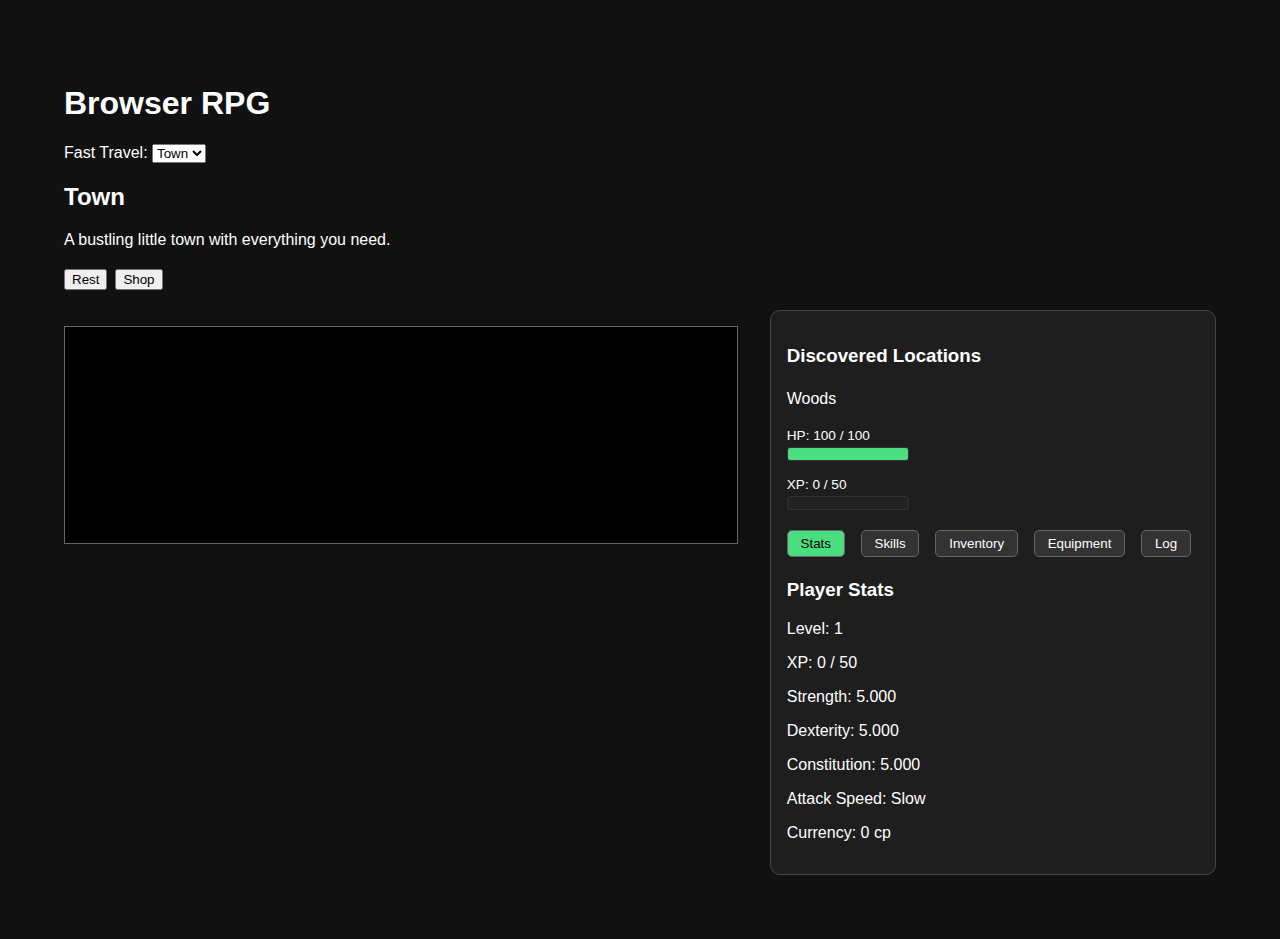
<file: index.html>
<!doctype html>
<html lang="en">
  <head>
    <meta charset="UTF-8" />
    <meta name="viewport" content="width=device-width, initial-scale=1.0" />
    <title>Browser RPG</title>
    <link rel="stylesheet" href="style.css" />
  </head>

  <body>
    <div id="gameWrapper">
      <h1>Browser RPG</h1>

      <div id="locationUI" style="margin-bottom: 1rem">
        <label for="locationSelect">Fast Travel:</label>
        <select id="locationSelect">
          <option value="town">Town</option>
          <option value="woods">Woods</option>
          <option value="dungeon">Dungeon</option>
        </select>

        <div id="locationInfo" style="margin-top: 1rem"></div>
        <div id="locationActions" style="margin-top: 0.5rem"></div>
      </div>

      <!-- Game Layout -->
      <div id="game">
        <!-- Left Column -->
        <div id="mainPanel">
          <!-- Enemy HP Bar -->
          <div id="enemyHealthBarContainer" class="healthbar-wrapper">
            <div id="enemyHealthBar" class="healthbar-fill"></div>
            <div id="enemyHpText" class="hp-text">0 / 0</div>
          </div>

          <!-- Log -->
          <div id="status" class="log-box"></div>
        </div>

        <!-- Right Column -->
        <div id="sidePanel">
          <!-- Discoverable Location List -->
          <div id="locationListContainer">
            <h3>Discovered Locations</h3>
            <ul id="locationList"></ul>
          </div>
          <!-- Compact Status -->
          <div id="compactPlayerStatus">
            <div id="compactHpText">HP: 100 / 100</div>
            <div class="healthbar-wrapper compact">
              <div
                id="compactPlayerHealthBar"
                class="healthbar-fill"
                style="background: #4ade80"
              ></div>
            </div>
            <div id="compactXpText">XP: 0 / 50</div>
            <div class="healthbar-wrapper compact">
              <div
                id="compactPlayerXpBar"
                class="healthbar-fill"
                style="background: #60a5fa"
              ></div>
            </div>
          </div>

          <!-- Tabs -->
          <div class="tabs">
            <button class="tab-button active" data-tab="statsTab">Stats</button>
            <button class="tab-button" data-tab="skillsTab">Skills</button>
            <button class="tab-button" data-tab="inventoryTab">
              Inventory
            </button>
            <button class="tab-button" data-tab="equipmentTab">
              Equipment
            </button>
            <button class="tab-button" data-tab="logTab">Log</button>
          </div>

          <!-- Tab Contents -->
          <div class="tab-content" id="statsTab">
            <h3>Player Stats</h3>
            <p>Level: <span id="level">1</span></p>
            <p>XP: <span id="xp">0</span> / <span id="xpToNext">50</span></p>
            <p id="statStrWrapper">Strength: <span id="statStr">5</span></p>
            <p id="statDexWrapper">Dexterity: <span id="statDex">5</span></p>
            <p id="statConWrapper">Constitution: <span id="statCon">5</span></p>
            <p>Attack Speed: <span id="apsLabel">Fast</span></p>
            <p>Currency: <span id="currency">0 cp</span></p>
          </div>

          <div class="tab-content hidden" id="inventoryTab">
            <h3>Inventory</h3>
            <div id="inventory"></div>
          </div>
          
          <div class="tab-content hidden" id="skillsTab">
            <h3>Skills</h3>
            <div id="skillsList"></div>
          </div>

          <div class="tab-content hidden" id="equipmentTab">
            <h3>Equipped</h3>
            <div id="equipmentDisplay" class="inventory-grid">
              <div id="slot-weapon" class="equipment-slot" data-slot="weapon">Weapon</div>
              <div id="slot-offhand" class="equipment-slot" data-slot="offhand">Offhand</div>
              <div id="slot-armor" class="equipment-slot" data-slot="armor">Armor</div>
              <div id="slot-helmet" class="equipment-slot" data-slot="helmet">Helmet</div>
              <div id="slot-gloves" class="equipment-slot" data-slot="gloves">Gloves</div>
              <div id="slot-boots" class="equipment-slot" data-slot="boots">Boots</div>
              <div id="slot-accessory" class="equipment-slot" data-slot="accessory">Accessory</div>
              <div id="slot-belt" class="equipment-slot" data-slot="belt">Belt</div>
              <div id="slot-cloak" class="equipment-slot" data-slot="cloak">Cloak</div>
            </div>
          </div>

          <div class="tab-content hidden" id="logTab">
            <h3>Combat Log</h3>
            <div id="mirrorLog"></div>
          </div>

        </div>
      </div>
    </div>

    <div id="tooltip" style="display: none"></div>

    <!-- Scripts -->
    <script src="locations.js"></script>
    <script src="items.js"></script>
    <script src="enemies.js"></script>
    <script src="script.js" defer></script>
  </body>
</html>
</file>
<file: style.css>
html, body {
  font-family: sans-serif;
  background: #111;
  color: white;
  margin: 0;
  padding: 2rem;
}

#gameWrapper {
  position: relative;
}

#game {
  display: flex;
  gap: 2rem;
  margin-top: 1rem;
}

#mainPanel {
  flex: 2;
}

#sidePanel {
  flex: 1;
  background: #1e1e1e;
  border: 1px solid #444;
  padding: 1rem;
  border-radius: 10px;
}

#status {
  height: 200px;
  overflow-y: auto;
  border: 1px solid #666;
  padding: 0.5rem;
  margin-top: 1rem;
  background: #000;
}

button {
  margin: 0.25rem 0.5rem 0.25rem 0;
}



#tooltip {
  position: absolute;
  background: #1a1a1a;
  color: #f0e6d2;
  padding: 8px 12px;
  border: 1px solid #444;
  border-radius: 5px;
  font-size: 0.85rem;
  white-space: normal;
  z-index: 1000;
  pointer-events: none;
  max-width: 220px;
  box-shadow: 0 0 10px #000a;
  line-height: 1.4;
}

#tooltip .bonus {
  color: #91e1ff;
  display: block;
  margin-top: 2px;
}

#tooltip .tooltip-title {
  font-weight: bold;
  color: #ffd700;
  font-size: 0.95rem;
  margin-bottom: 4px;
  display: block;
}

/* Health bars */
.healthbar-wrapper {
  width: 100%;
  max-width: 200px;
  height: 20px;
  background: #444;
  border: 1px solid #222;
  border-radius: 4px;
  overflow: hidden;
  margin-top: 5px;
  margin-bottom: 1rem;
  position: relative;
}

.healthbar-fill {
  height: 100%;
  width: 100%;
  transition: width 0.3s ease;
}

#playerHealthBar {
  background: #4ade80;
}

#enemyHealthBar {
  background: #ef4444;
}

.hp-text {
  position: absolute;
  width: 100%;
  text-align: center;
  font-size: 0.8rem;
  top: 50%;
  transform: translateY(-50%);
  color: white;
  pointer-events: none;
}

#enemyHealthBarContainer {
  display: none;
  margin-top: 1rem;
}

/* Floating text */
.floating-text {
  position: absolute;
  font-size: 0.9rem;
  font-weight: bold;
  pointer-events: none;
  opacity: 1;
  animation: floatUp 1s ease-out;
  z-index: 9999;
  transform: translateY(0);
  display: inline-block;
  will-change: transform, opacity;
}

@keyframes floatUp {
  0% {
    transform: translateY(0);
    opacity: 1;
  }
  100% {
    transform: translateY(-40px);
    opacity: 0;
  }
}
.tabs {
  display: flex;
  gap: 0.5rem;
  margin-bottom: 1rem;
}

.tab-button {
  padding: 0.3rem 0.8rem;
  background: #333;
  color: white;
  border: 1px solid #666;
  border-radius: 5px;
  cursor: pointer;
}

.tab-button.active {
  background: #4ade80;
  color: black;
}

.tab-content {
  display: block;
}

.tab-content.hidden {
  display: none;
}
.healthbar-fill {
  height: 100%;
  width: 100%; /* This will be overridden by JS */
  transition: width 0.3s ease;
}
#compactPlayerHealthBar {
  background: #4ade80; /* same green as the main bar */
}

#compactPlayerStatus:hover {
  cursor: help;
}

#compactPlayerStatus {
  margin-bottom: 0.5rem;
  font-size: 0.85rem;
}
.healthbar-wrapper.compact {
  background: #222;             /* darker background */
  border: 1px solid #333;
  border-radius: 3px;
  max-width: 120px;
  height: 12px;
  margin-top: 4px;
}
#compactPlayerXpBar {
  background: #60a5fa;
}
#locationListContainer {
  margin-top: 1rem;
}

#locationList {
  list-style: none;
  padding-left: 0;
}

#locationList li {
  padding: 4px 0;
  cursor: default;
}

#locationList li:hover {
  text-decoration: underline;
  cursor: pointer;
}



#inventory {
  display: grid;
  grid-template-columns: repeat(auto-fill, minmax(120px, 1fr));
  gap: 0.5rem;
}

.inventory-item {
  background: #1f1f1f;
  color: white;
  padding: 0.5rem;
  border: 1px solid #444;
  border-radius: 4px;
  text-align: center;
  cursor: pointer;
  font-size: 0.85rem;
}

.inventory-item:hover {
  background: #333;
}
#equipmentTab ul {
  display: grid;
  grid-template-columns: repeat(auto-fill, minmax(120px, 1fr));
  gap: 0.5rem;
  padding-left: 0;
  margin-top: 1rem;
  list-style: none;
}

#equipmentTab li {
  background: #1f1f1f;
  color: white;
  padding: 0.5rem;
  border: 1px solid #444;
  border-radius: 4px;
  text-align: center;
  font-size: 0.85rem;
}

#equipmentTab li:hover {
  background: #333;
  cursor: pointer;
}
#equipmentDisplay {
  display: grid;
  grid-template-columns: repeat(auto-fill, minmax(120px, 1fr));
  gap: 0.5rem;
  margin-top: 1rem;
}

.equipment-slot {
  background: #1f1f1f;
  color: white;
  padding: 0.5rem;
  border: 1px solid #444;
  border-radius: 4px;
  text-align: center;
  font-size: 0.85rem;
}

.equipment-slot:hover {
  background: #333;
  cursor: pointer;
}
</file>
